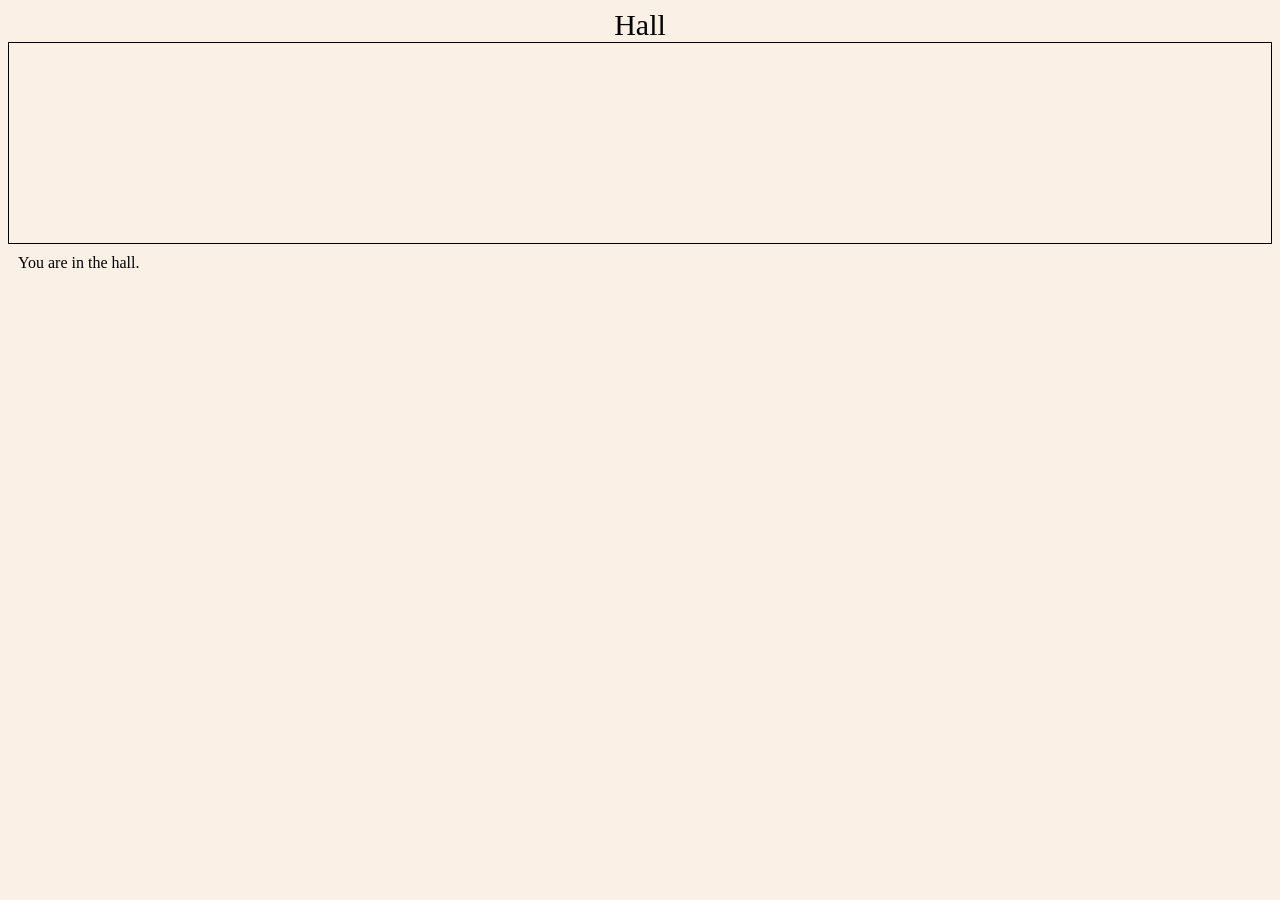
<file: static4/app04/static/10/index.html>
<html>
<head>
  <link rel="stylesheet" href="style.css">
</head>
<body>
  <div class="roomname">Hall</div>
  <div class="room">
 
  </div>
  <div class="description">You are in the hall.</div>
</body>
</html>
</file>
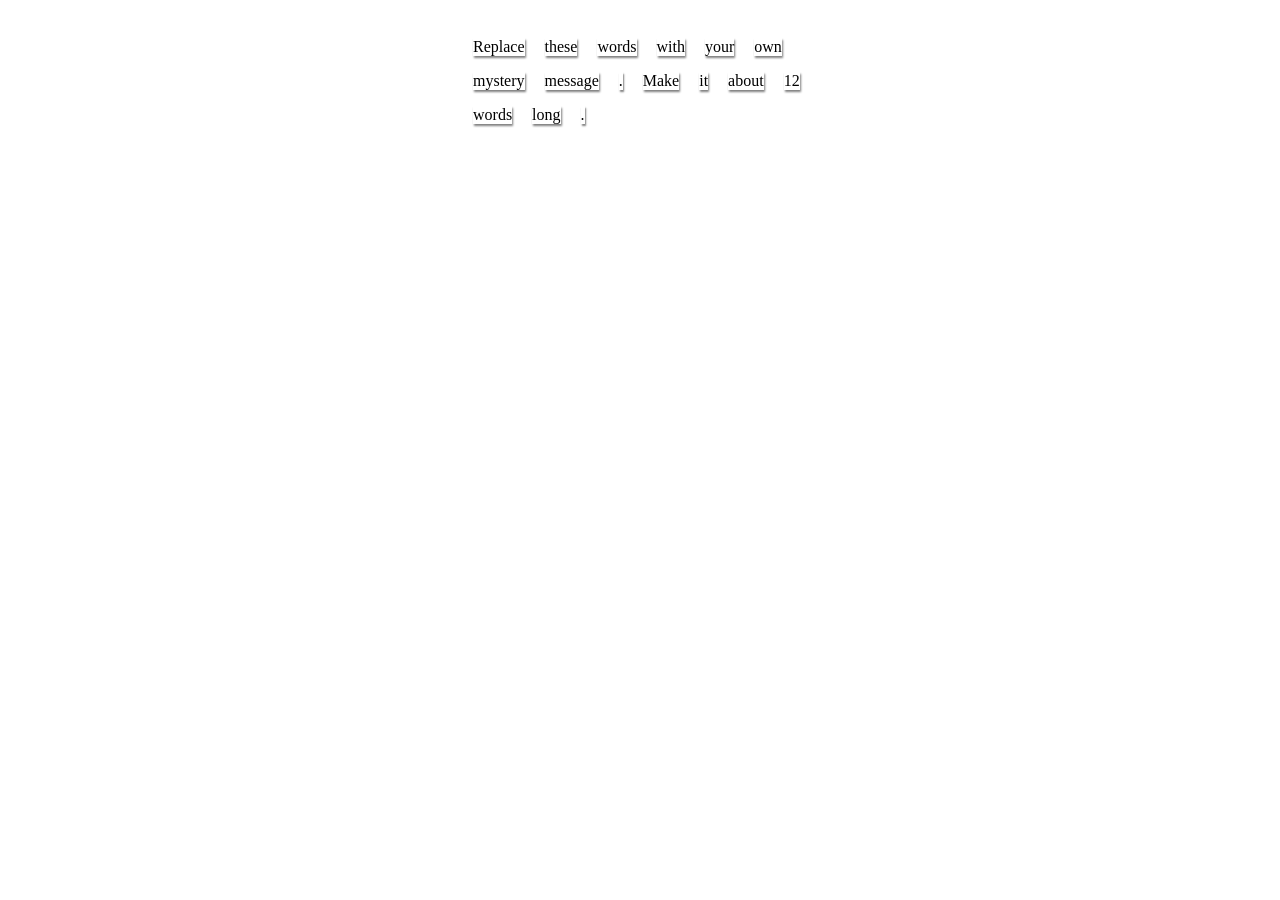
<file: static4/app04/static/5/index.html>
<html>
  <head>
    <title>Mystery Letter</title>
    <link rel="stylesheet" href="style.css">
  </head>
  
  <body>
    
    <p>
      <span class="">Replace</span> 
      <span class="">these</span> 
      <span class="">words</span> 
      <span class="">with</span> 
      <span class="">your</span> 
      <span class="">own</span> 
      <span class="">mystery</span> 
      <span class="">message</span> 
      <span class="">.</span> 
      <span class="">Make</span> 
      <span class="">it</span>
      <span class="">about</span>
      <span class="">12</span> 
      <span class="">words</span> 
      <span class="">long</span> 
      <span class="">.</span>
    </p>
    
  </body>
  
</html>
</file>
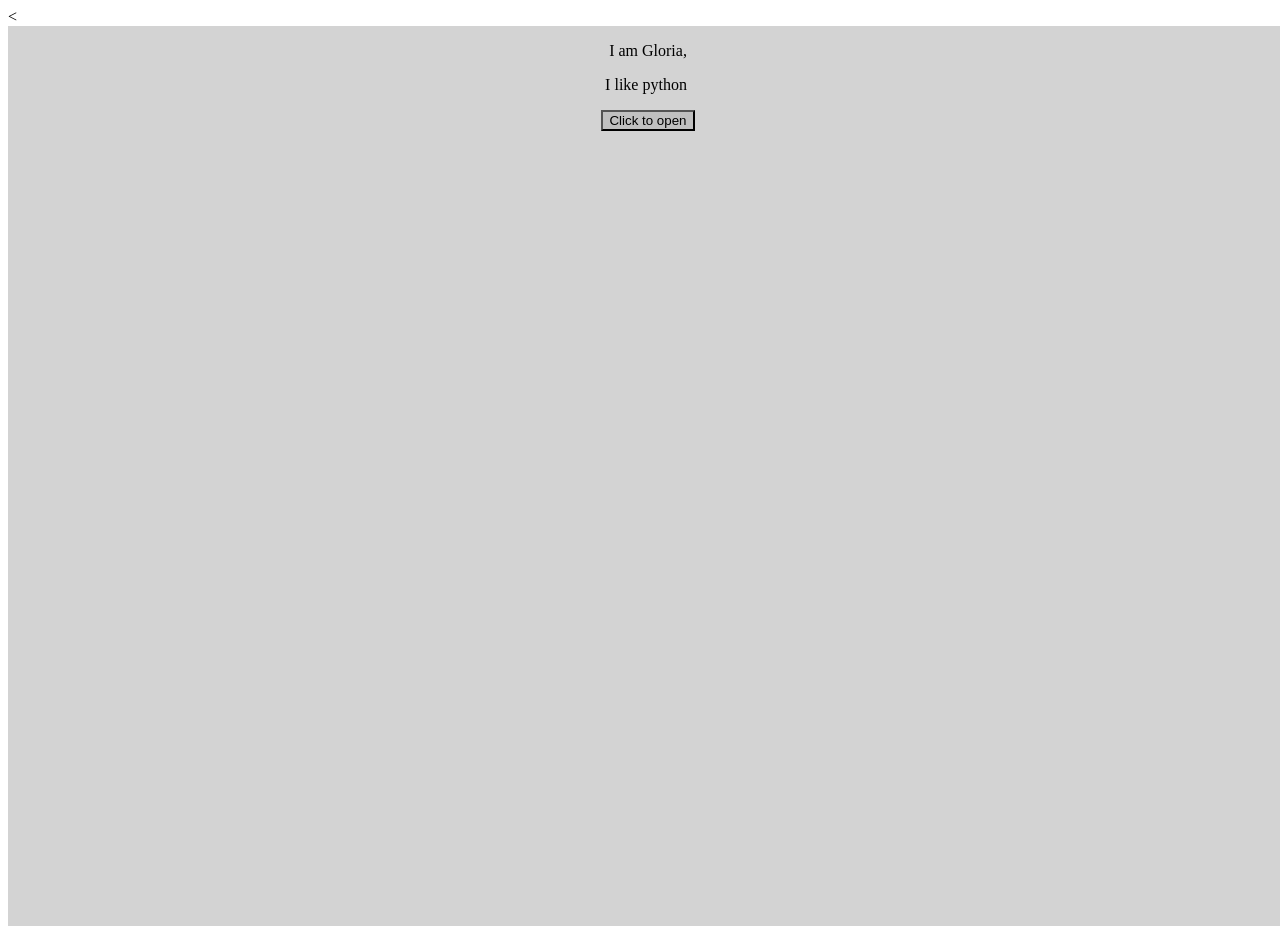
<file: static4/app04/static/1/1index.html>
<<html>

    <head>
        <link rel="stylesheet" href="style.css">
    </head>

    <body>
    <div id="outside">
        <p id="outisde-pic"hello world,</p>
        <p>I am Gloria,</p>
        <p>I like python

            <img id=" src="https://lemonthy.ca/pic/h101/rainbow.png">


        <p>
            <button onclick="open_card()">Click to open</button>
        </p>

    </div>
    </body>
    <div id="inside">
        <p id="inside-pic"hello world,</p>
        <p>I am Gloria,</p>
        <p>I like python

            <img id="https://lemonthy.ca/pic/h101/rainbow.png">
            <p> id= "message">is it ur birthday? NO.

    </p>

        <p>
            <button onclick="open_card()">Click to open</button>
        </p>
    </div>


    </body>

</html>
</file>
<file: static4/app04/static/10/style.css>
body {
  font-family: Impact;
  background-color: linen;
}

.roomname {
  font-size: 30px;
  text-align: center;
}

.room {
  position: relative;
  height: 200px;
  border: 1px solid black;
}

.description {
  padding: 10px;
}
</file>
<file: static4/app04/static/5/style.css>
span
{
	display: inline-block; 
	margin: 8px; 
	box-shadow: 1px 2px 2px grey; 
}

body {
  background-color: white;
	padding: 30px;
	max-width: 350px;
	margin: auto;
}

.newspaper {
	background-color: antiquewhite;
	font-family: "Times New Roman", Times, serif;
	font-weight: bold;
}

.magazine1  {
  background-color: teal;
  color:white;
  font-family: Verdana;
	font-weight: 900;
	text-transform: uppercase; 
}

.magazine2 {
	background-image: url('https://lemonthy.ca/pic/h105/pink-pattern.png');
  color: fuchsia;
  font-family: Verdana;
	font-weight: 900;
}

.medium {
	font-size: 20px;
	padding: 8px;
}

.big {
	font-size: 30px;
	padding: 10px;
}

.reallybig {
	font-size: 40px;
	padding: 15px;
}

.rotateleft {
	transform: rotate(-5deg);
}

.rotateright {
	transform: rotate(5deg);
}

.skewleft {
	transform: skewX(10deg);
}

.skewright {
	transform: skewX(-10deg);
}
</file>
<file: static4/app04/static/1/style.css>
#outside {
  z-index: 1;
  position: absolute;
  background-color: lightgray;
  width: 100%;
  height: 100%;
  text-align: center;
  transition: 1s;
  transform-origin: 0;
}

.open-card {
  transform: rotateY(90deg);
}

#outside-title {
  color: black;
  font-family: Courier;
  font-size: 12pt;
  text-align: center;
}

#outside-pic {
  width: 150px;
  height: 150px;
}

#outside-help {
  color: black;
  font-family: Courier;
  font-size: 12pt;
  text-align: center;
  padding: 20px;
}

#inside {
  z-index: 0;
  position: absolute;
  background-color: white;
  width: 100%;
  height: 100%;
  text-align: center;
}

#inside-title {
  color: black;
  font-family: Courier;
  font-size: 12pt;
  text-align: center;
}

#inside-pic {
  width: 50px;
  height: 150px;
}

#message {
  color: black;
  font-family: Courier;
  font-size: 12pt;
  text-align: center;
}

button {
  background: silver;
}
</file>
